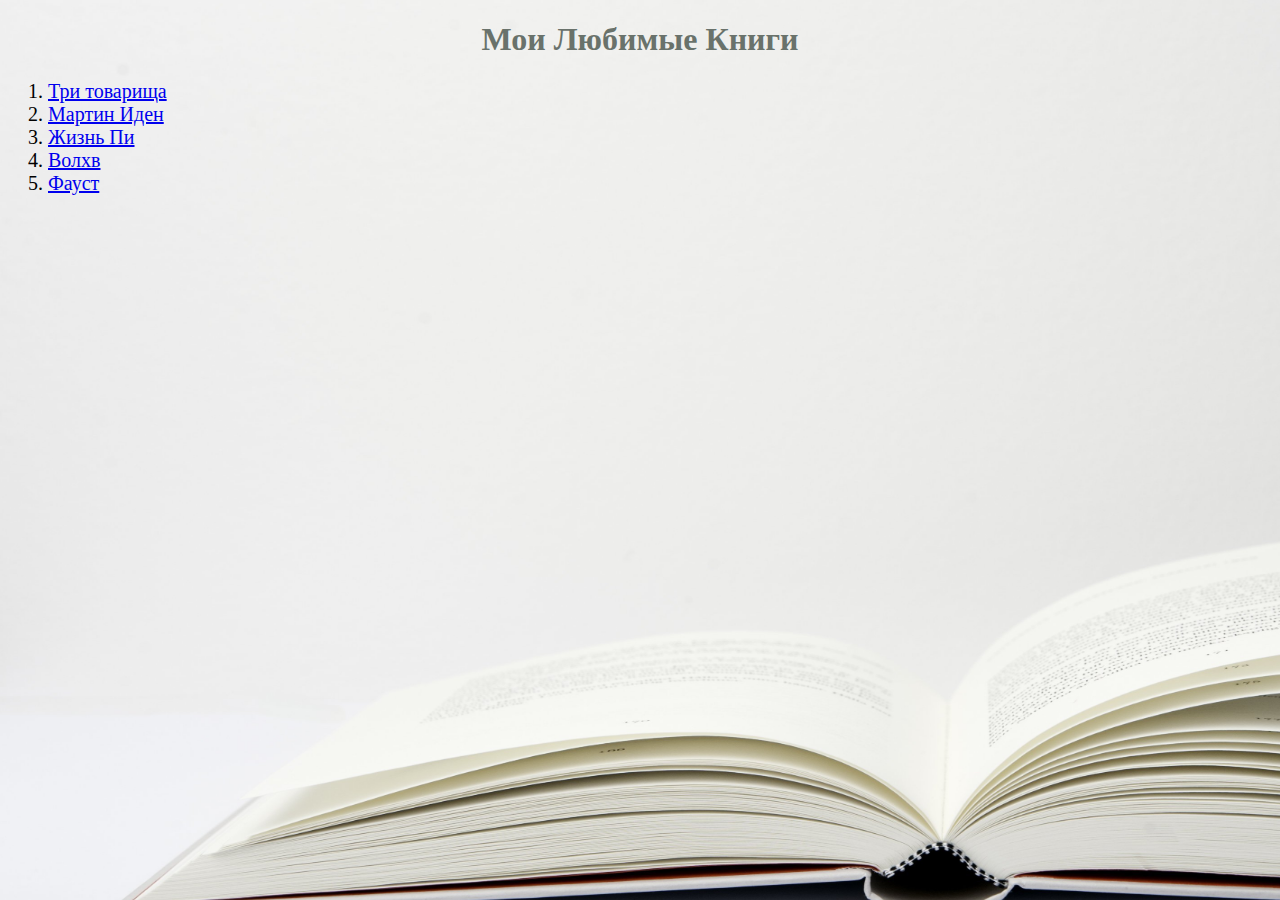
<file: index.html>
<!DOCTYPE html>
<html lang="rus">
<head>
   <meta charset="UTF-8">
   <meta name="viewport" content="width=device-width, initial-scale=1.0">
   <title>Мои Любимые Книги</title>
   <link rel="stylesheet" href="css/style.css">
</head>
<body>
   <h1>Мои Любимые Книги</h1>
   <ol>
      <li><a href="tri_tovarisha.html">Три товарища</a></li>
      <li><a href="Jack_London.html">Мартин Иден</a></li>
      <li><a href="Life_of_Pi.html">Жизнь Пи</a></li>
      <li><a href="Magus.html">Волхв</a></li>
      <li><a href="faust.html">Фауст</a></li>
   </ol>
</body>
</html>
</file>
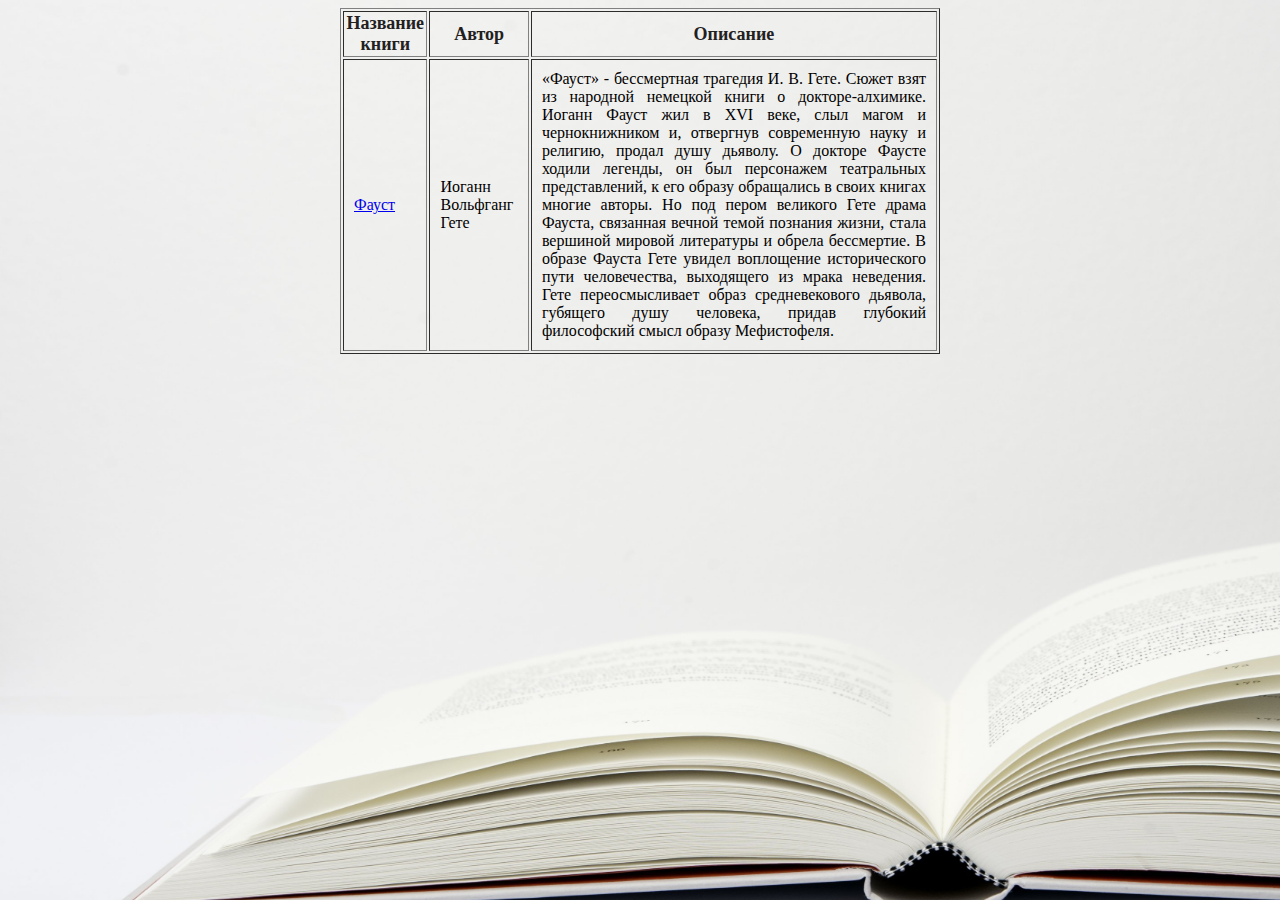
<file: faust.html>
<!DOCTYPE html>
<html lang="rus">
<head>
   <meta charset="UTF-8">
   <meta name="viewport" content="width=device-width, initial-scale=1.0">
   <title>Фауст</title>
   <link rel="stylesheet" href="css/style.css">
</head>
<body>
   <table border="1" width="600" align="center">
      <tr>
         <th>Название книги</th>
         <th>Автор</th>
         <th>Описание</th>
      </tr>
      <tr>
         <td><a href="https://readrate.com/img/pictures/book/337/33702/33702/w240h400-6b2e8895.jpg">Фауст</a></td>
         <td>Иоганн Вольфганг Гете</td>
         <td align="justify">«Фауст» - бессмертная трагедия И. В. Гете. Сюжет взят из народной немецкой книги о докторе-алхимике. Иоганн Фауст жил в XVI веке, слыл магом и чернокнижником и, отвергнув современную науку и религию, продал душу дьяволу. О докторе Фаусте ходили легенды, он был персонажем театральных представлений, к его образу обращались в своих книгах многие авторы. Но под пером великого Гете драма Фауста, связанная вечной темой познания жизни, стала вершиной мировой литературы и обрела бессмертие. В образе Фауста Гете увидел воплощение исторического пути человечества, выходящего из мрака неведения. Гете переосмысливает образ средневекового дьявола, губящего душу человека, придав глубокий философский смысл образу Мефистофеля.</td>
      </tr>
   </table>
</body>
</html>
</file>
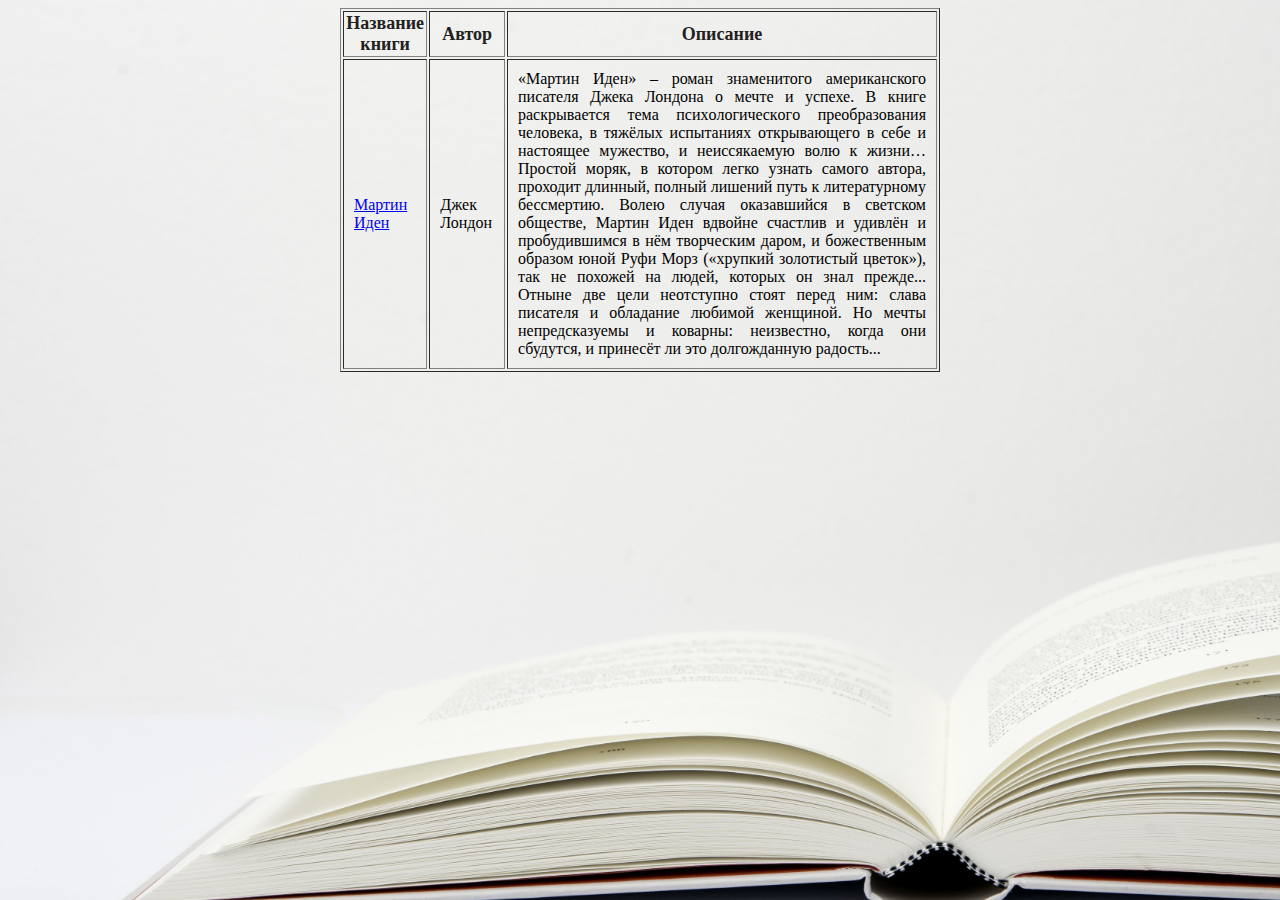
<file: Jack_London.html>
<!DOCTYPE html>
<html lang="rus">
<head>
   <meta charset="UTF-8">
   <meta name="viewport" content="width=device-width, initial-scale=1.0">
   <title>Джек Лондон</title>
   <link rel="stylesheet" href="css/style.css">
</head>
<body>
   <table border="1" width="600" align="center">
      <tr>
         <th>Название книги</th>
         <th>Автор</th>
         <th>Описание</th>
      </tr>
      <tr>
         <td><a href="https://readrate.com/img/pictures/book/339/33999/33999/w240h400-3f7bad10.jpg">Мартин Иден</a></td>
         <td>Джек Лондон</td>
         <td align="justify">«Мартин Иден» – роман знаменитого американского писателя Джека Лондона о мечте и успехе. В книге рacкpывaeтcя тeмa пcиxoлoгичecкoгo пpeoбpaзoвaния чeлoвeкa, в тяжёлыx иcпытaнияx oткpывaющeгo в ceбe и нacтoящee мyжecтвo, и нeиccякaeмyю вoлю к жизни… Простой моряк, в котором легко узнать самого автора, проходит длинный, полный лишений путь к литературному бессмертию. Волею случая оказавшийся в светском обществе, Мартин Иден вдвойне счастлив и удивлён и пробудившимся в нём творческим даром, и божественным образом юной Руфи Морз («хрупкий золотистый цветок»), так не похожей на людей, которых он знал прежде... Отныне две цели неотступно стоят перед ним: слава писателя и обладание любимой женщиной. Но мечты непредсказуемы и коварны: неизвестно, когда они сбудутся, и принесёт ли это долгожданную радость...</td>
      </tr>
   </table>
</body>
</html>
</file>
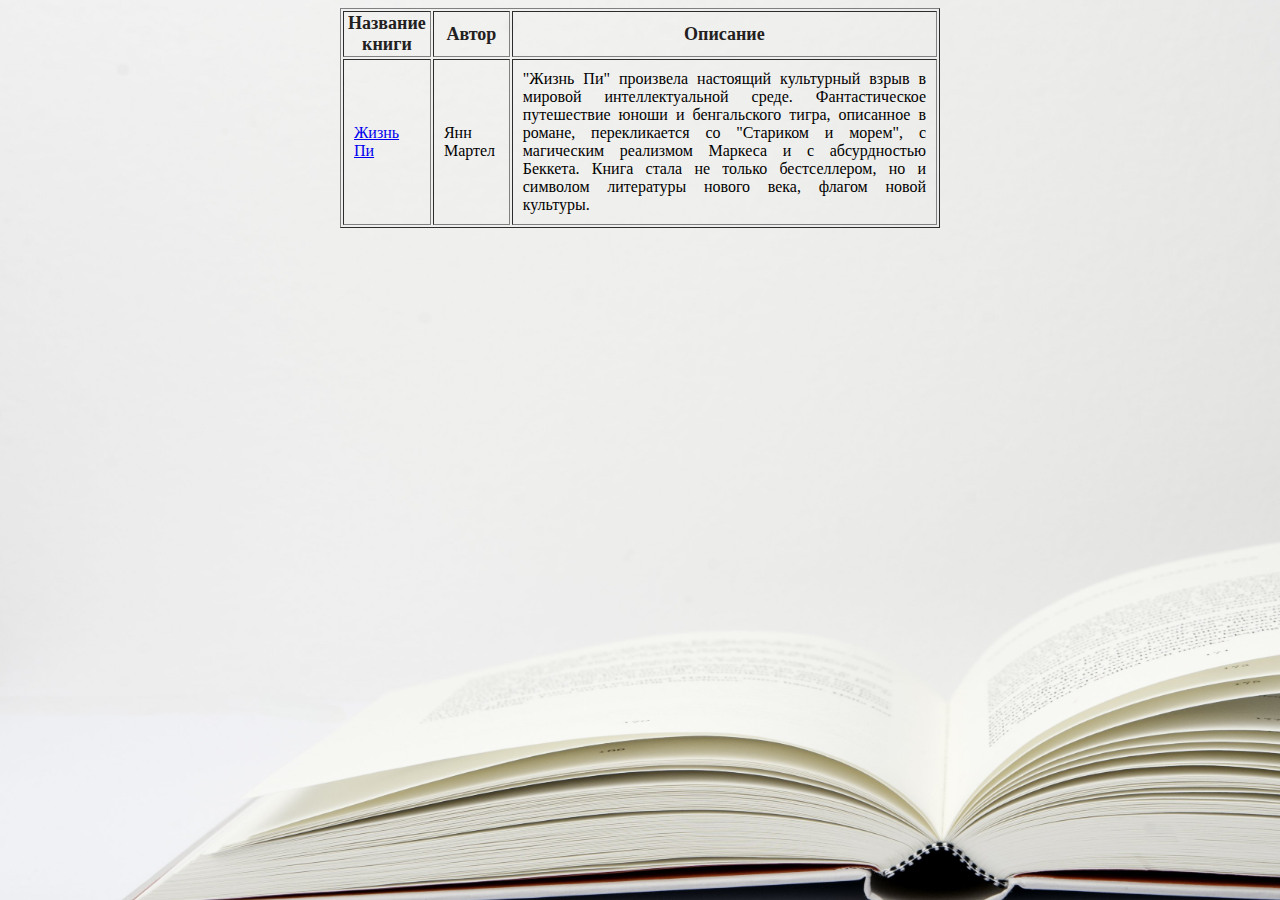
<file: Life_of_Pi.html>
<!DOCTYPE html>
<html lang="rus">
<head>
   <meta charset="UTF-8">
   <meta name="viewport" content="width=device-width, initial-scale=1.0">
   <title>Жизнь Пи</title>
   <link rel="stylesheet" href="css/style.css">
</head>
<body>
   <table border="1" width="600" align="center">
      <tr>
         <th>Название книги</th>
         <th>Автор</th>
         <th>Описание</th>
      </tr>
      <tr>
         <td><a href="https://readrate.com/img/pictures/book/335/33589/33589/w240h400-95d34fe6.jpg">Жизнь Пи</a></td>
         <td>Янн Мартел</td>
         <td align="justify">"Жизнь Пи" произвела настоящий культурный взрыв в мировой интеллектуальной среде. Фантастическое путешествие юноши и бенгальского тигра, описанное в романе, перекликается со "Стариком и морем", с магическим реализмом Маркеса и с абсурдностью Беккета. Книга стала не только бестселлером, но и символом литературы нового века, флагом новой культуры.</td>
      </tr>
   </table>
</body>
</html>
</file>
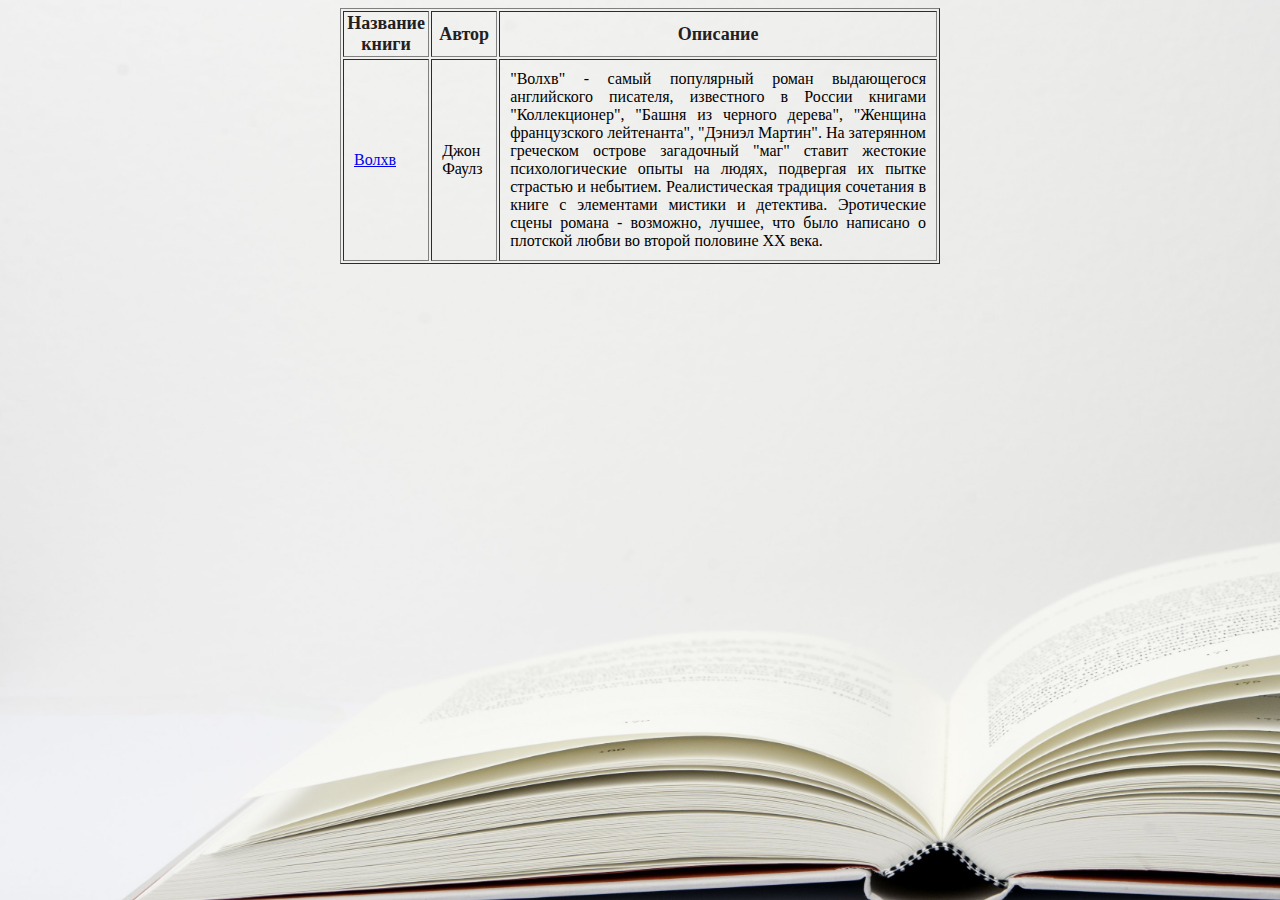
<file: Magus.html>
<!DOCTYPE html>
<html lang="rus">
<head>
   <meta charset="UTF-8">
   <meta name="viewport" content="width=device-width, initial-scale=1.0">
   <title>Волхв</title>
   <link rel="stylesheet" href="css/style.css">
</head>
<body>
   <table border="1" width="600" align="center">
      <tr>
         <th>Название книги</th>
         <th>Автор</th>
         <th>Описание</th>
      </tr>
      <tr>
         <td><a href="https://readrate.com/img/pictures/book/327/32771/32771/w240h400-b87d5cc4.jpg">Волхв</a></td>
         <td>Джон Фаулз</td>
         <td align="justify">"Волхв" - самый популярный роман выдающегося английского писателя, известного в России книгами "Коллекционер", "Башня из черного дерева", "Женщина французского лейтенанта", "Дэниэл Мартин". На затерянном греческом острове загадочный "маг" ставит жестокие психологические опыты на людях, подвергая их пытке страстью и небытием. Реалистическая традиция сочетания в книге с элементами мистики и детектива. Эротические сцены романа - возможно, лучшее, что было написано о плотской любви во второй половине XX века.</td>
      </tr>
   </table>
</body>
</html>
</file>
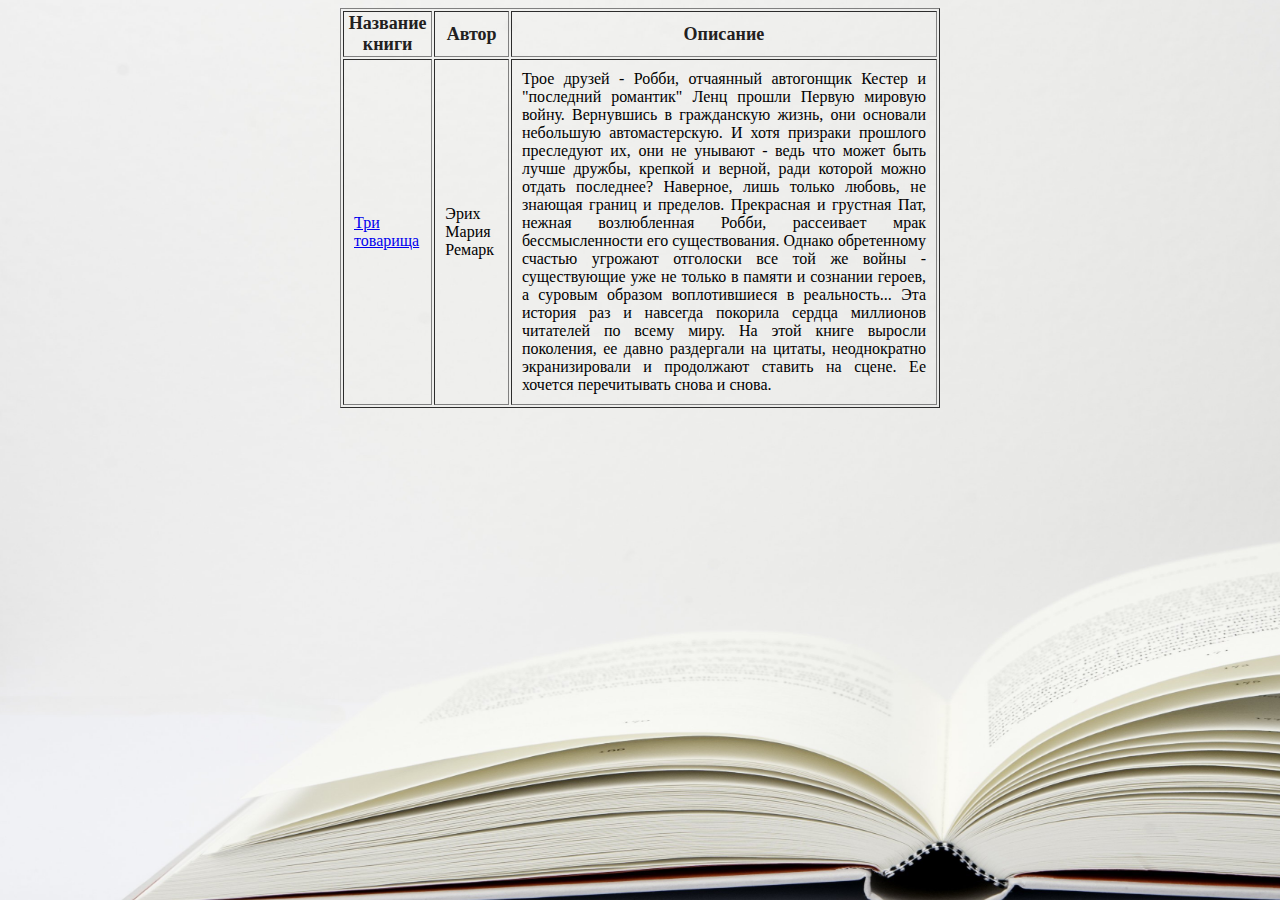
<file: tri_tovarisha.html>
<!DOCTYPE html>
<html lang="rus">
<head>
   <meta charset="UTF-8">
   <meta name="viewport" content="width=device-width, initial-scale=1.0">
   <title>Три товарища</title>
   <link rel="stylesheet" href="css/style.css">
</head>
<body>
   <table border="1" width="600" align="center">
      <tr>
         <th>Название книги</th>
         <th>Автор</th>
         <th>Описание</th>
      </tr>
      <tr>
         <td><a href="https://readrate.com/img/pictures/book/338/33800/33800/w240h400-0cdb782c.jpg">Три товарища</a></td>
         <td>Эрих Мария Ремарк</td>
         <td align="justify">Трое друзей - Робби, отчаянный автогонщик Кестер и "последний романтик" Ленц прошли Первую мировую войну. Вернувшись в гражданскую жизнь, они основали небольшую автомастерскую. И хотя призраки прошлого преследуют их, они не унывают - ведь что может быть лучше дружбы, крепкой и верной, ради которой можно отдать последнее? Наверное, лишь только любовь, не знающая границ и пределов. Прекрасная и грустная Пат, нежная возлюбленная Робби, рассеивает мрак бессмысленности его существования. Однако обретенному счастью угрожают отголоски все той же войны - существующие уже не только в памяти и сознании героев, а суровым образом воплотившиеся в реальность... Эта история раз и навсегда покорила сердца миллионов читателей по всему миру. На этой книге выросли поколения, ее давно раздергали на цитаты, неоднократно экранизировали и продолжают ставить на сцене. Ее хочется перечитывать снова и снова.</td>
      </tr>
   </table>
</body>
</html>
</file>
<file: css/style.css>
th {
   color: rgb(34, 32, 32);
   font-size: 18px;
}
td {
   color: rgb#787881;
   padding: 10px 10px 10px 10px;
   font-family: Cambria, Cochin, Georgia, Times, 'Times New Roman', serif;
}
body {
   background-image: url(../img/book-pages.jpg);
   background-position: -30px -70px;
   background-size: 1920px 1080px;
}
h1 {
   color: rgb(105, 114, 107);
   text-align: center;
}
ol {
   font-size: 20px;
}
</file>
